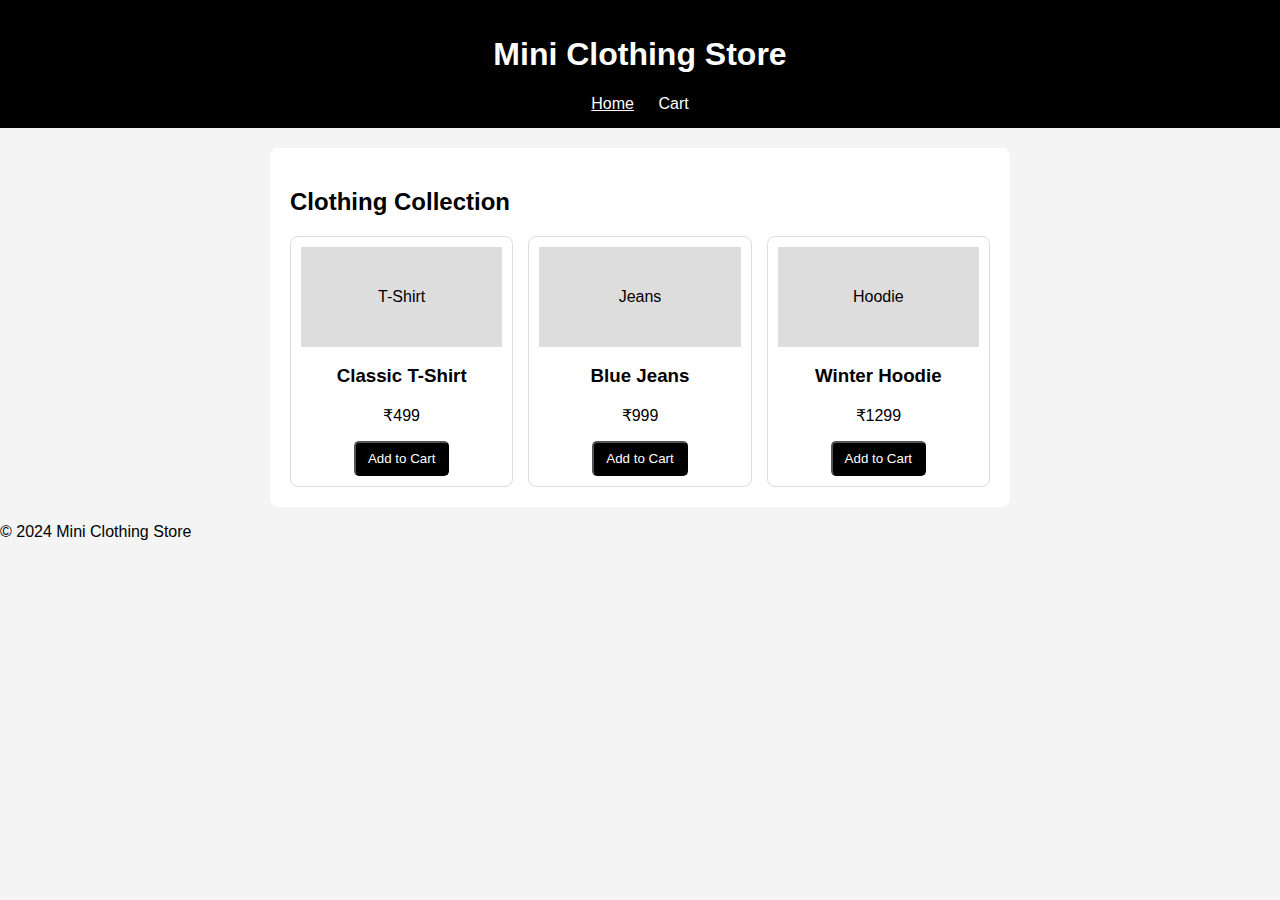
<file: index.html>
<!DOCTYPE html>
<html>
<head>
  <title>Mini Clothing Store</title>
  <link rel="stylesheet" href="style.css">
</head>
<body>

<header>
  <h1>Mini Clothing Store</h1>
  <nav>
    <a href="index.html" class="active">Home</a>
    <a href="cart.html">Cart</a>
  </nav>
</header>

<section class="container">
  <h2>Clothing Collection</h2>

  <div class="grid-3">

    <div class="product-card">
      <div class="img">T-Shirt</div>
      <h3>Classic T-Shirt</h3>
      <p>₹499</p>
      <button class="btn add-to-cart" data-name="Classic T-Shirt" data-price="499">Add to Cart</button>
    </div>

    <div class="product-card">
      <div class="img">Jeans</div>
      <h3>Blue Jeans</h3>
      <p>₹999</p>
      <button class="btn add-to-cart" data-name="Blue Jeans" data-price="999">Add to Cart</button>
    </div>

    <div class="product-card">
      <div class="img">Hoodie</div>
      <h3>Winter Hoodie</h3>
      <p>₹1299</p>
      <button class="btn add-to-cart" data-name="Winter Hoodie" data-price="1299">Add to Cart</button>
    </div>

  </div>
</section>

<footer>
  <p>© 2024 Mini Clothing Store</p>
</footer>

<script src="app.js"></script>
</body>
</html>
</file>
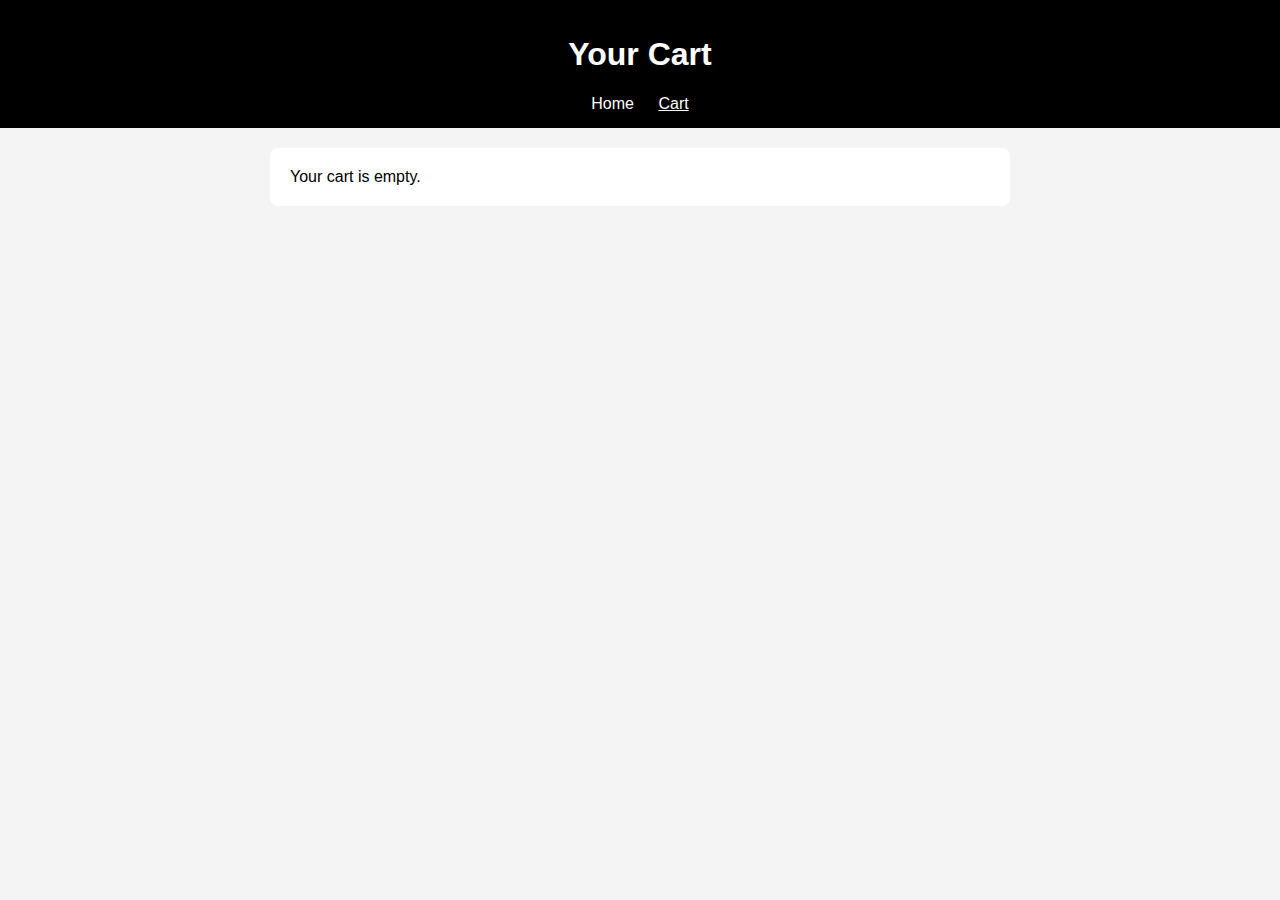
<file: cart.html>
<!DOCTYPE html>
<html>
<head>
  <!-- Google tag (gtag.js) -->
<script async src="https://www.googletagmanager.com/gtag/js?id=G-S1CBXBS3P4"></script>
<script>
  window.dataLayer = window.dataLayer || [];
  function gtag(){dataLayer.push(arguments);}
  gtag('js', new Date());

  gtag('config', 'G-S1CBXBS3P4');
</script>
  <!-- Google Tag Manager -->
<script>(function(w,d,s,l,i){w[l]=w[l]||[];w[l].push({'gtm.start':
new Date().getTime(),event:'gtm.js'});var f=d.getElementsByTagName(s)[0],
j=d.createElement(s),dl=l!='dataLayer'?'&l='+l:'';j.async=true;j.src=
'https://www.googletagmanager.com/gtm.js?id='+i+dl;f.parentNode.insertBefore(j,f);
})(window,document,'script','dataLayer','GTM-T5TXCXVX');</script>
<!-- End Google Tag Manager -->
  <title>Your Cart</title>
  <link rel="stylesheet" href="style.css">
</head>
<body>
  <!-- Google Tag Manager (noscript) -->
<noscript><iframe src="https://www.googletagmanager.com/ns.html?id=GTM-T5TXCXVX"
height="0" width="0" style="display:none;visibility:hidden"></iframe></noscript>
<!-- End Google Tag Manager (noscript) -->

<header>
  <h1>Your Cart</h1>
  <nav>
    <a href="index.html">Home</a>
    <a href="cart.html" class="active">Cart</a>
  </nav>
</header>

<section class="container">

  <div id="emptyCart">Your cart is empty.</div>

  <table id="cartTable" class="hidden">
    <thead>
      <tr>
        <th>Item</th>
        <th>Price</th>
        <th>Qty</th>
        <th>Total</th>
        <th></th>
      </tr>
    </thead>
    <tbody id="cartBody"></tbody>
  </table>

  <div id="cartTotalBox" class="hidden">
    <h3>Total: ₹<span id="cartTotal"></span></h3>
    <a class="btn" href="checkout.html">Checkout</a>
  </div>

</section>

<script src="app.js"></script>
</body>
</html>
</file>
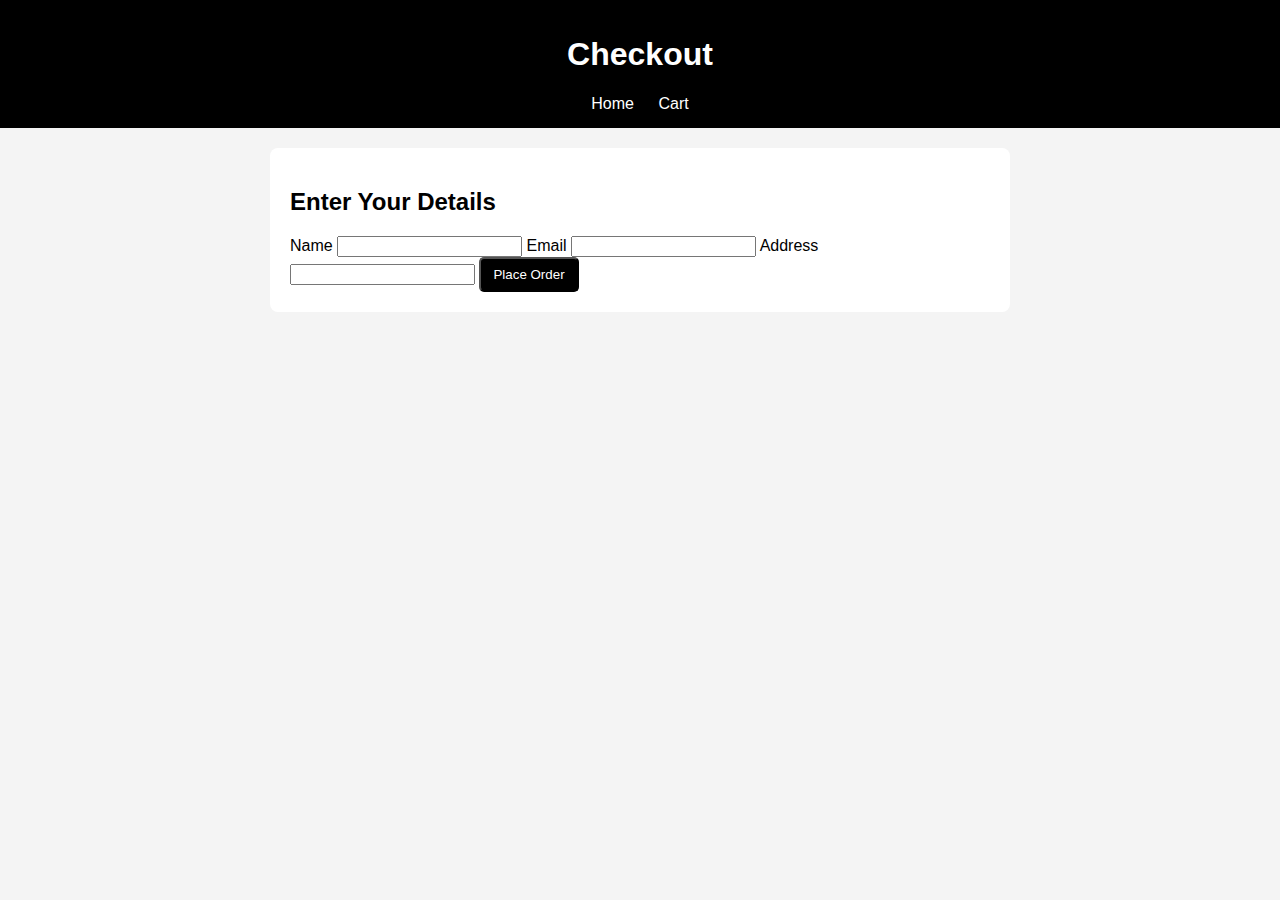
<file: checkout.html>
<!DOCTYPE html>
<html>
<head>
  <!-- Google tag (gtag.js) -->
<script async src="https://www.googletagmanager.com/gtag/js?id=G-S1CBXBS3P4"></script>
<script>
  window.dataLayer = window.dataLayer || [];
  function gtag(){dataLayer.push(arguments);}
  gtag('js', new Date());

  gtag('config', 'G-S1CBXBS3P4');
</script>
  <!-- Google Tag Manager -->
<script>(function(w,d,s,l,i){w[l]=w[l]||[];w[l].push({'gtm.start':
new Date().getTime(),event:'gtm.js'});var f=d.getElementsByTagName(s)[0],
j=d.createElement(s),dl=l!='dataLayer'?'&l='+l:'';j.async=true;j.src=
'https://www.googletagmanager.com/gtm.js?id='+i+dl;f.parentNode.insertBefore(j,f);
})(window,document,'script','dataLayer','GTM-T5TXCXVX');</script>
<!-- End Google Tag Manager -->
  <title>Checkout</title>
  <link rel="stylesheet" href="style.css">
</head>
<body>
  <!-- Google Tag Manager (noscript) -->
<noscript><iframe src="https://www.googletagmanager.com/ns.html?id=GTM-T5TXCXVX"
height="0" width="0" style="display:none;visibility:hidden"></iframe></noscript>
<!-- End Google Tag Manager (noscript) -->

<header>
  <h1>Checkout</h1>
  <nav>
    <a href="index.html">Home</a>
    <a href="cart.html">Cart</a>
  </nav>
</header>

<section class="container">
  <h2>Enter Your Details</h2>

  <form id="checkoutForm">
    <label>Name</label>
    <input type="text" required>

    <label>Email</label>
    <input type="email" required>

    <label>Address</label>
    <input type="text" required>

    <button class="btn" type="submit">Place Order</button>
  </form>
</section>

<script src="app.js"></script>
</body>
</html>
</file>
<file: style.css>
body {
  margin: 0;
  font-family: Arial;
  background: #f4f4f4;
}

header {
  background: black;
  color: white;
  padding: 15px;
  text-align: center;
}

nav a {
  color: white;
  margin: 0 10px;
  text-decoration: none;
}

nav a.active {
  text-decoration: underline;
}

.container {
  width: 90%;
  max-width: 700px;
  margin: auto;
  margin-top: 20px;
  background: white;
  padding: 20px;
  border-radius: 8px;
}

.grid-3 {
  display: grid;
  grid-template-columns: repeat(3, 1fr);
  gap: 15px;
}

.product-card {
  background: white;
  padding: 10px;
  border: 1px solid #ddd;
  text-align: center;
  border-radius: 8px;
}

.img {
  background: #ddd;
  height: 100px;
  display: flex;
  align-items: center;
  justify-content: center;
}

.btn {
  background: black;
  color: white;
  padding: 8px 12px;
  text-decoration: none;
  display: inline-block;
  border-radius: 5px;
  cursor: pointer;
}

table {
  width: 100%;
  border-collapse: collapse;
  margin-top: 15px;
}

td, th {
  border: 1px solid #ddd;
  padding: 10px;
}

.hidden {
  display: none;
}
</file>
